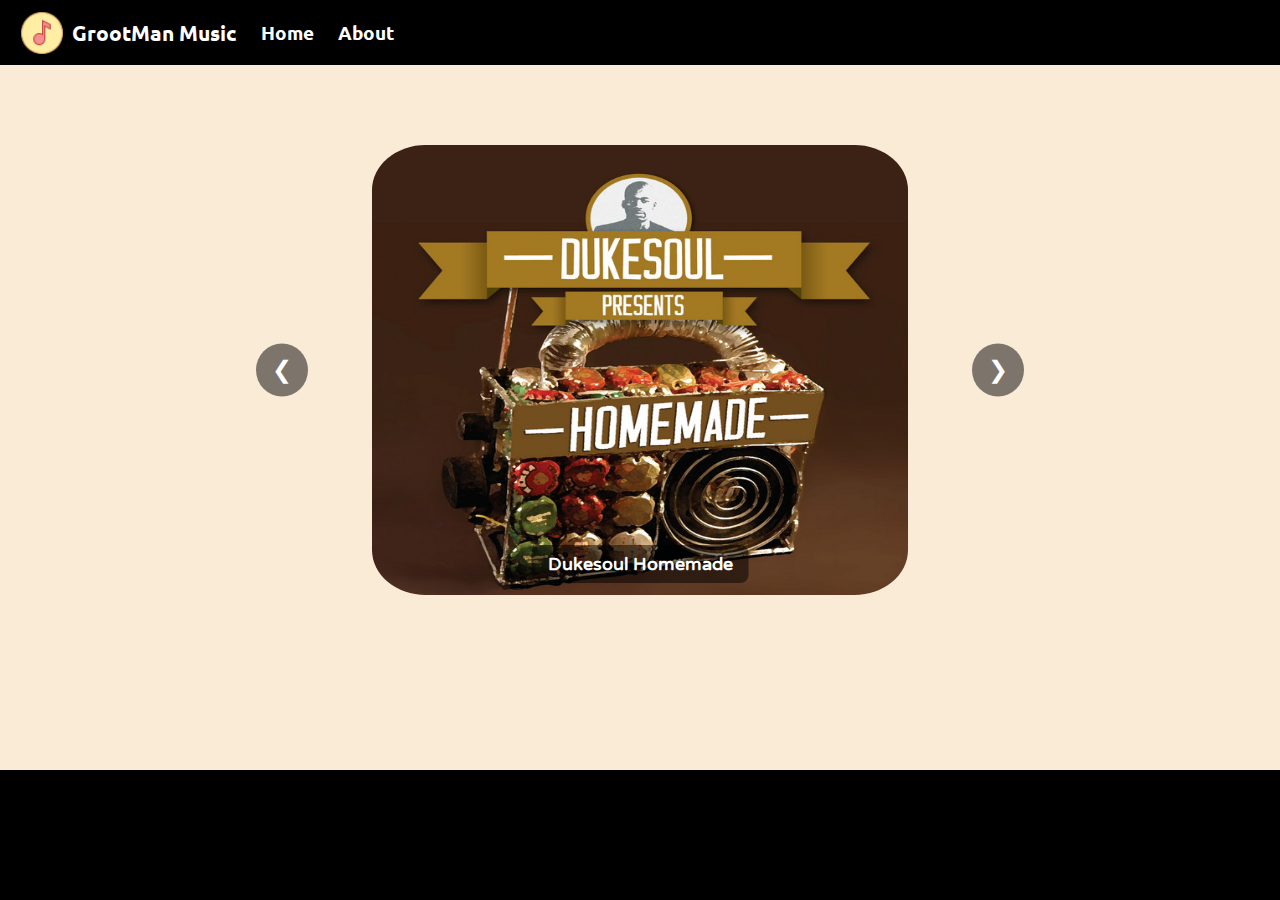
<file: index.html>
<!DOCTYPE html>
<html lang="en">

<head>
    <meta charset="UTF-8">
    <meta name="viewport" content="width=device-width, initial-scale=1.0">
    <meta http-equiv="X-UA-Compatible" content="IE=edge">
    <title>GrootMan Music</title>
    <link rel="icon" href="/images/icons8-musical-40.png" type="image/x-icon">
    <link rel="stylesheet" href="/styles/index.css">
</head>

<body>
    <nav>
        <ul>
            <li class="brand"><img src="/images/icons8-musical-40.png" alt="GrootMan Music">GrootMan Music</li>
            <li class="brand"><a href="/index.html">Home</a></li>
         <!--  <li class="brand"><a href="pages\mainPage.html">for now</a></li>--> 
            <li class="brand"><a href="/pages/aboutPage.html">About</a></li>
        </ul>
    </nav>

    <div class="slideshow-container">
        <div class="mySlides fade">
            <a href="/pages/mainPage.html?album=homemade">
                <img src="/images/Dukesoul Homemade.jpeg" alt="Dukesoul" id="slide0">
            </a>
            <div class="text">Dukesoul Homemade</div>
        </div>
        <div class="mySlides fade">
            <a href="/pages/mainPage.html?album=chymamusique">
                <img src="/images/Chymamusique.jpg" alt="Chymamusique" id="slide1">
            </a>
            <div class="text">Chymamusique Sax On Fleek</div>
        </div>
        <a class="prev" onclick="plusSlides(-1)">&#10094;</a>
        <a class="next" onclick="plusSlides(1)">&#10095;</a>
    </div>
    <br>
    <div class="bottom"></div>
    <script src="/scripts/homepage.js"></script>
    <script src="/scripts/mainPage.js"></script>
</body>

</html>
</file>
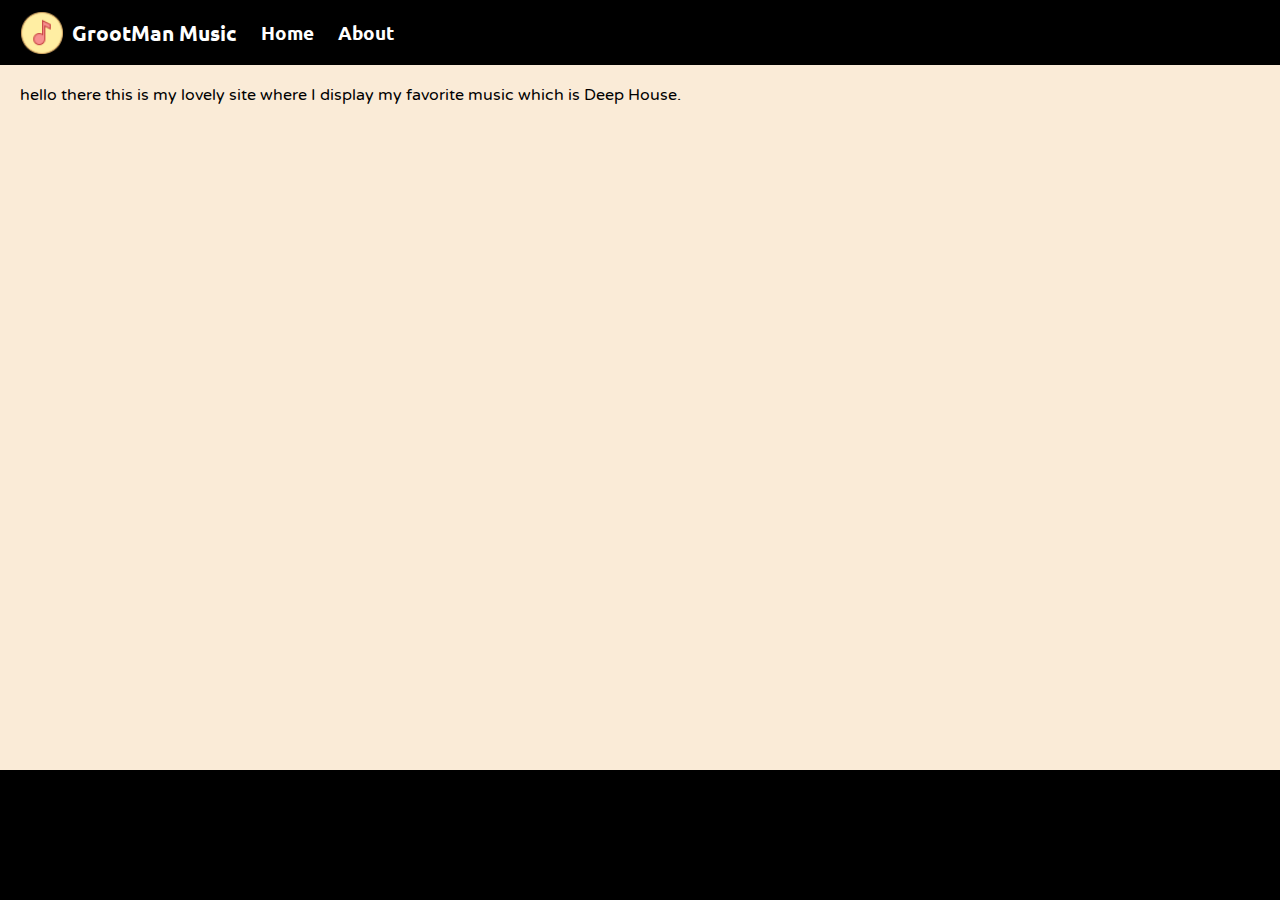
<file: pages/aboutPage.html>
<!DOCTYPE html>
<html lang="en">
<head>
    <meta charset="UTF-8">
    <meta name="viewport" content="width=device-width, initial-scale=1.0">
    <meta http-equiv="X-UA-Compatible" content="IE=edge">
    <title>GrootMan Music</title>
    <link rel="icon" href="/images/icons8-musical-40.png" type="image/x-icon">
    <link rel="stylesheet" href="/styles/aboutPage.css">
</head>
<body>
    <nav>
        <ul>
            <li class="brand"><img src="/images/icons8-musical-40.png" alt="GrootMan Music">GrootMan Music</li>
            <li class="brand"><a href="/index.html">Home</a></li>
            <li class="brand"><a href="/pages/aboutPage.html">About</a></li>
        </ul>
        </ul>
    </nav>
    <p>hello there this is my lovely site where I display my favorite music which is Deep House.</p>
    <div class="bottom">
        
    </div>
</body>
</html>
</file>
<file: styles/index.css>
@import url('https://fonts.googleapis.com/css2?family=Ubuntu&display=swap');
@import url('https://fonts.googleapis.com/css2?family=Varela+Round&display=swap');

body {
    background-color: antiquewhite;
    font-family: 'Varela Round', sans-serif;
}

* {
    margin: 0;
    padding: 0;
}

nav {
    font-family: 'Ubuntu', sans-serif;
}

nav ul {
    display: flex;
    align-items: center;
    list-style-type: none;
    height: 65px;
    background-color: black;
    color: white;
}

nav ul li {
    padding: 0 12px;
}
 li a {
    text-decoration: none; 
    color: white; 
    font-size: 1.2rem;
}

.brand img {
    width: 44px;
    padding: 0 8px;
}

.brand {
    display: flex;
    align-items: center;
    font-weight: bolder;
    font-size: 1.3rem;
}

.slideshow-container {
    max-width: 800px; /* Adjust the maximum width as needed */
    margin: 80px auto 130px; /* Center the container vertically and horizontally */
    overflow: hidden; /* Hide overflow to prevent horizontal scrolling */
    position: relative;
}

/* Slideshow Images */
.mySlides img {
    width: 536px; /* Set width to 336 pixels */
    height: 450px; /* Set height to 188 pixels */
    display: block; /* Ensure images are displayed as blocks */
    margin: 0 auto;
    border-radius: 10%; 
}


/* Next & previous buttons */
.prev, .next {
    background-color: rgba(0, 0, 0, 0.5); /* Darken the background color */
    color: white;
    border: none;
    border-radius: 50%; /* Make buttons circular */
    font-size: 24px; /* Increase font size */
    padding: 12px 16px; /* Adjust padding */
    position: absolute;
    top: 50%;
    transform: translateY(-50%);
    z-index: 1; /* Ensure buttons appear above images */
    transition: all 0.5s ease; /* Add transition for smoother animation */
    cursor: pointer; /* Add cursor pointer */
}

/* Style changes on hover */
.prev:hover, .next:hover {
    background-color: rgba(255, 255, 255, 0.3); /* Lighten the background color on hover */
    color: black; /* Change text color on hover */
    transform: translateY(-50%) scale(1.1); /* Scale up the button on hover */
}

/* Position the "next button" to the right */
.next {
    right: 16px;
}

/* Position the "prev button" to the left */
.prev {
    left: 16px;
}

/* Caption text */
.text {
    color: rgb(255, 255, 255);
    font-size: 18px;
    font-weight: bold;
    position: absolute;
    bottom: 12px;
    left: 50%;
    transform: translateX(-50%);
    background-color: rgba(0, 0, 0, 0.5);
    padding: 8px 16px;
    border-radius: 8px;
}


/* Fading animation */
.fade {
    animation-name: fade;
    animation-duration: 1s; /* Adjust the duration of the fade animation */
    animation-timing-function: ease-in-out; /* Use ease-in-out timing function for smoother transition */
}
@keyframes fade {
    from {
        opacity: 0.4;
    }
    to {
        opacity: 1;
    }
}
.bottom {
    position: fixed; /* Stick the bottom section to the bottom */
    bottom: 0;
    left: 0;
    width: 100%;
    height: 130px;
    background-color: black;
    color: white;
    display: flex;
    justify-content: center;
    align-items: center;
}
</file>
<file: styles/aboutPage.css>
@import url('https://fonts.googleapis.com/css2?family=Ubuntu&display=swap');
@import url('https://fonts.googleapis.com/css2?family=Varela+Round&display=swap');

body {
    background-color: antiquewhite;
    font-family: 'Varela Round', sans-serif;
}

* {
    margin: 0;
    padding: 0;
}

nav {
    font-family: 'Ubuntu', sans-serif;
}

nav ul {
    display: flex;
    align-items: center;
    list-style-type: none;
    height: 65px;
    background-color: black;
    color: white;
}

nav ul li {
    padding: 0 12px;
}
 li a {
    text-decoration: none; 
    color: white; 
    font-size: 1.2rem;
}

.brand img {
    width: 44px;
    padding: 0 8px;
}

.brand {
    display: flex;
    align-items: center;
    font-weight: bolder;
    font-size: 1.3rem;
}
p {
    margin: 20px; /* Add some margin around the paragraph */
}

.bottom {
    position: fixed; /* Stick the bottom section to the bottom */
    bottom: 0;
    left: 0;
    width: 100%;
    height: 130px;
    background-color: black;
    color: white;
    display: flex;
    justify-content: center;
    align-items: center;
}

/* Additional styles can be added as needed */
</file>
